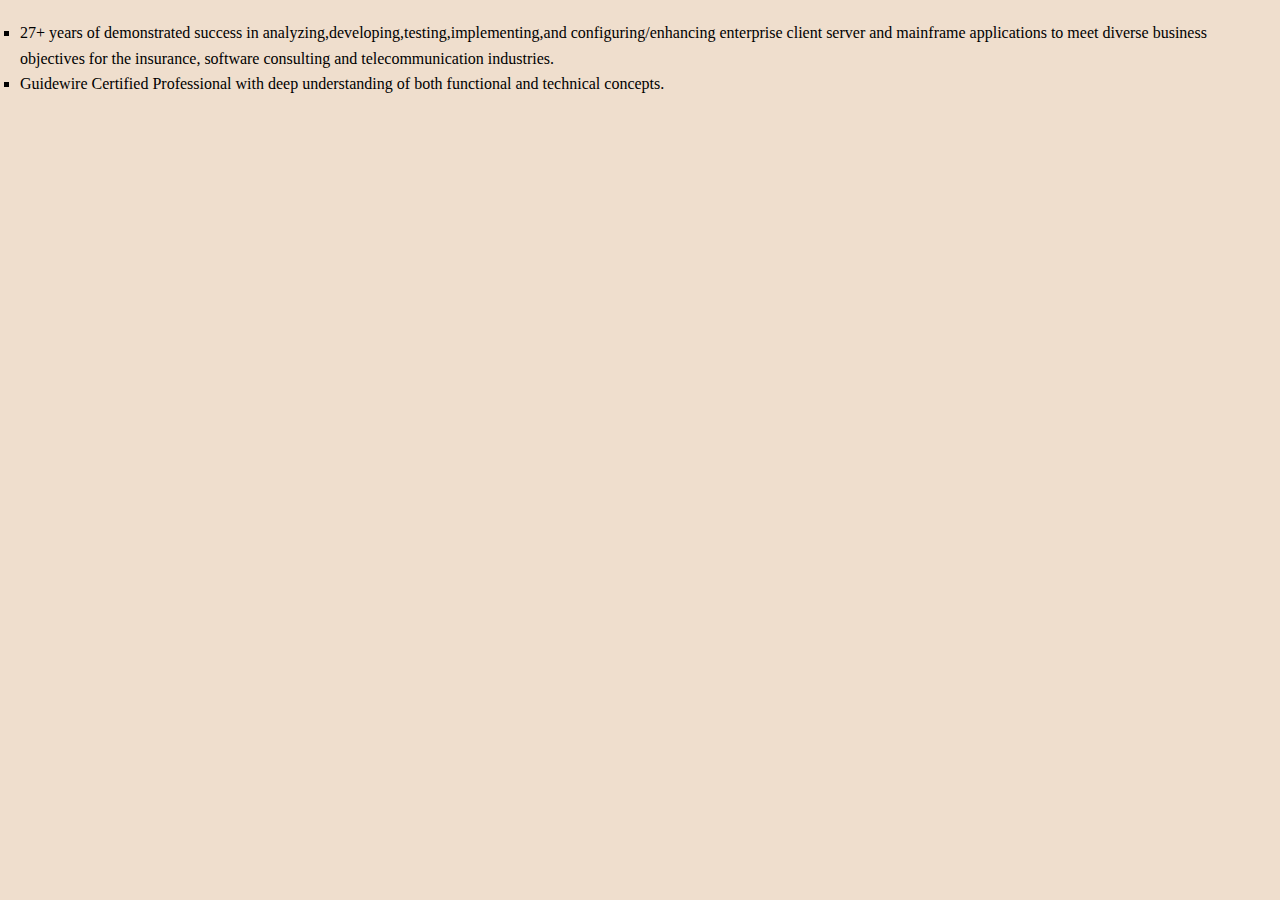
<file: AboutMe.html>
<!DOCTYPE html>
<html lang="en">
<head>
  <meta charset="UTF-8">
  <meta name="viewport" content="width=device-width, initial-scale=1.0">
  <title>About me</title>
  <link rel="stylesheet" href="styles_flex.css">
</head>
<body>
<main>
    <section class="bio">
	  <ul class="about-indent">
  <li>27+ years of demonstrated success in analyzing,developing,testing,implementing,and configuring/enhancing 
	  enterprise client server and mainframe applications to meet diverse business objectives for the insurance, 
	  software consulting and telecommunication industries.</li>
  <li>Guidewire Certified Professional with deep understanding of both functional and technical concepts.</li>
	</ul>
    </section>
</main>
</body>
</html
</file>
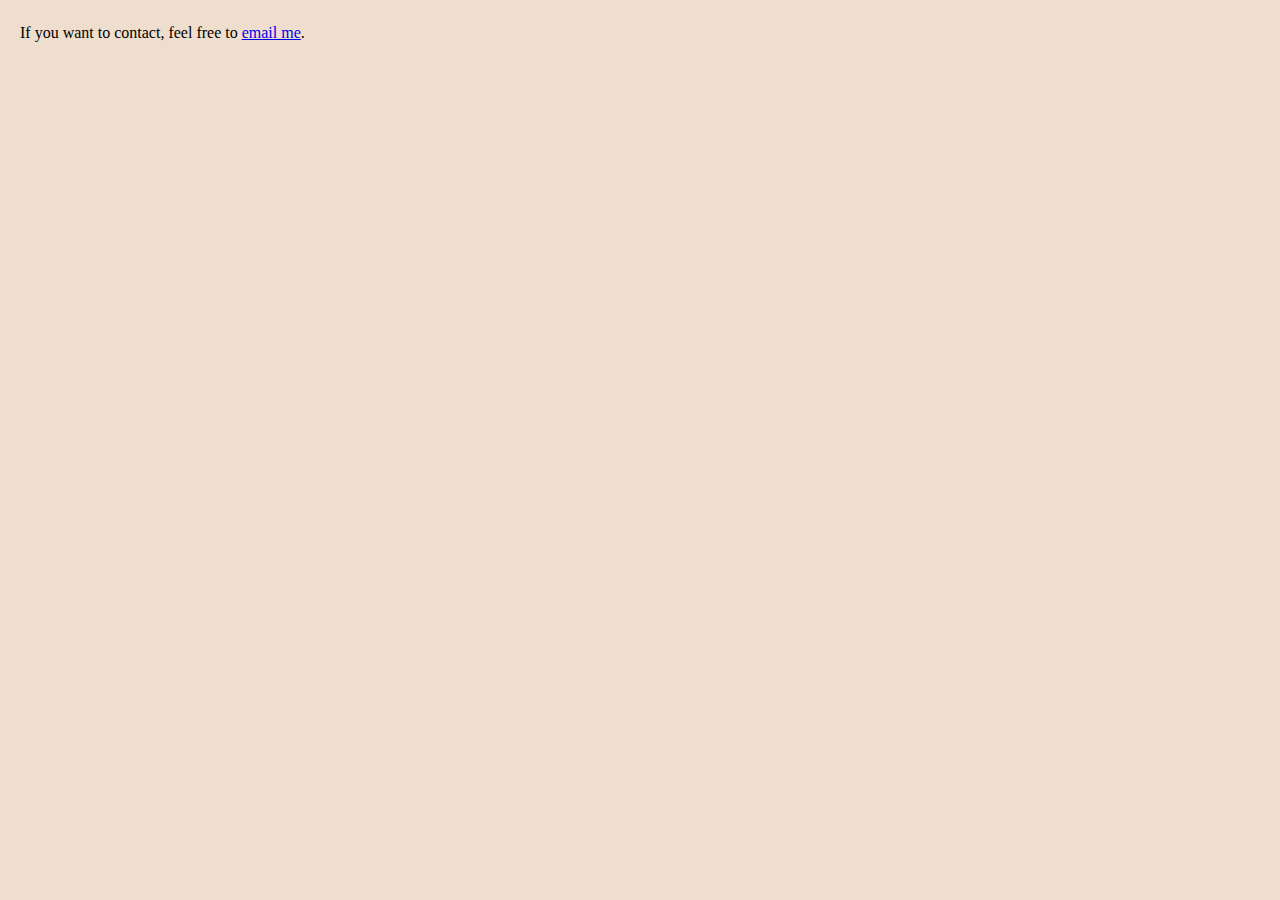
<file: ContactMe.html>
<!DOCTYPE html>
<html lang="en">
<head>
  <meta charset="UTF-8">
  <meta name="viewport" content="width=device-width, initial-scale=1.0">
  <title>Contact Me</title>
  <link rel="stylesheet" href="styles_flex.css">
</head>
<body>
<p>If you want to contact, feel free to <a href ="mailto:radha.gunturu@libertymutual.com?subject=Contact Radha Gunturu" target="_blank">email me</a>.</p>
</p>
</body>
</html
</file>
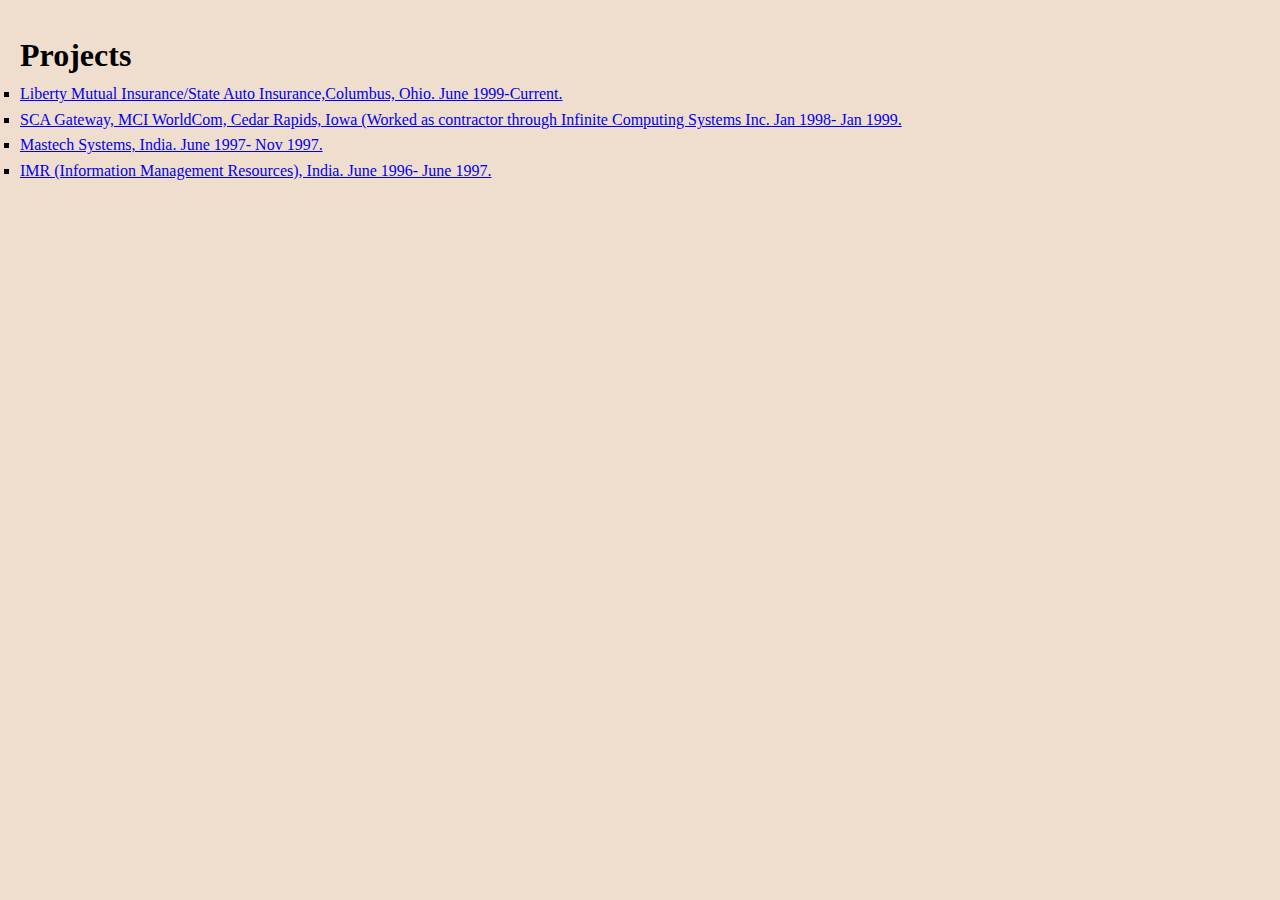
<file: project.html>
<!DOCTYPE html>
<html lang="en">
<head>
  <meta charset="UTF-8">
  <meta name="viewport" content="width=device-width, initial-scale=1.0">
  <title>Projects</title>
  <link rel="stylesheet" href="styles_flex.css">
</head>
<body>
<main>
 <section class="projects">
      <h1>Projects</h1>
	   <ul class="about-indent">
  <li> <a href="http://localhost/FSTraining/Phase1BioProject/projects/SAproject.html" target="_blank">Liberty Mutual Insurance/State Auto Insurance,Columbus, Ohio. June 1999-Current.</a></li>
  <li><a href="http://localhost/FSTraining/Phase1BioProject/projects/MCIproject.html" target="_blank">SCA Gateway, MCI WorldCom, Cedar Rapids, Iowa (Worked as contractor through Infinite Computing Systems Inc. Jan 1998- Jan 1999.</a></li>
  <li><a href="http://localhost/FSTraining/Phase1BioProject/projects/Mastechproject.html" target="_blank">Mastech Systems, India. June 1997- Nov 1997.</a></li>
  <li><a href="http://localhost/FSTraining/Phase1BioProject/projects/IMRproject.html" target="_blank">IMR (Information Management Resources), India. June 1996- June 1997.</a></li>
		</ul>
    </section>
	</main>
</body>
</html
</file>
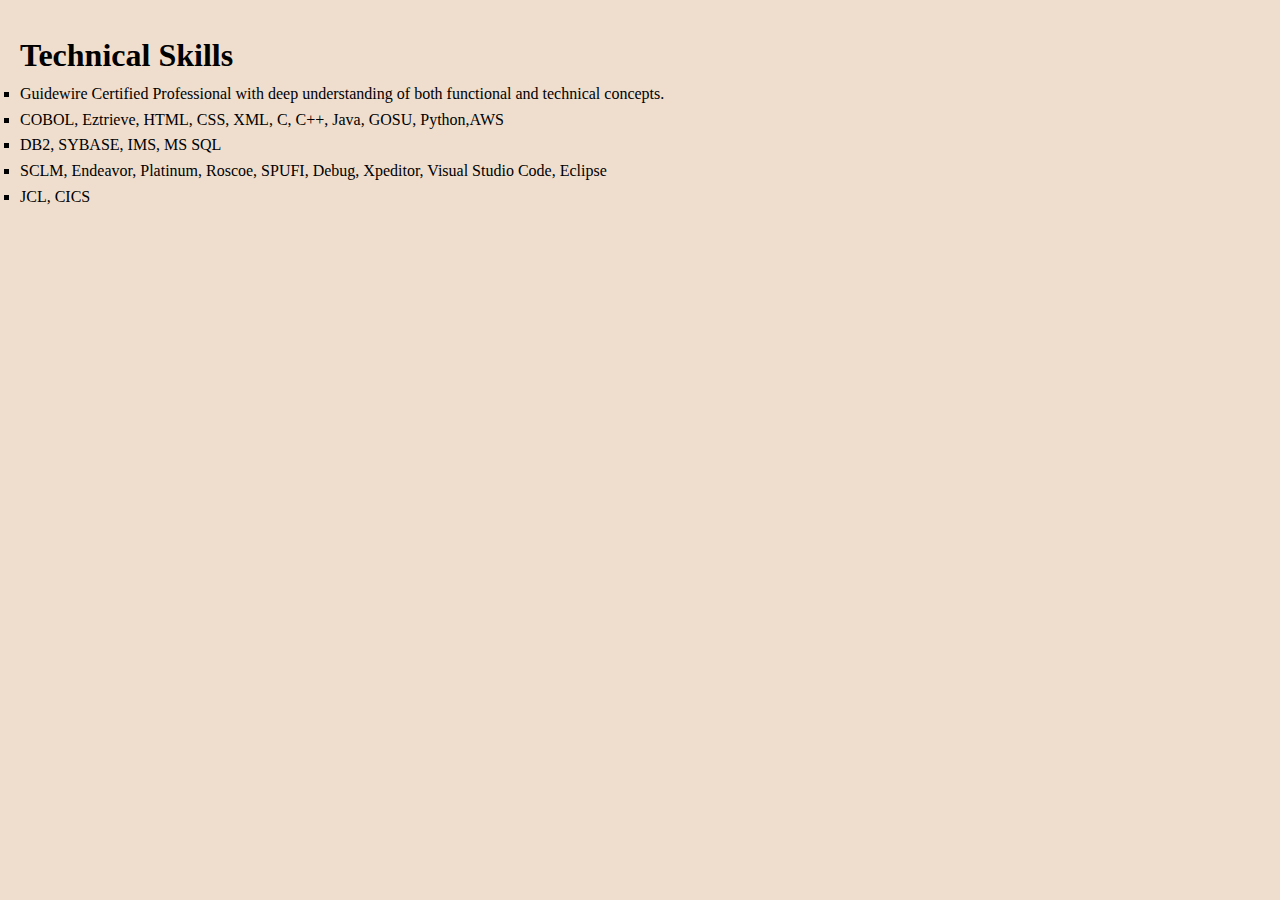
<file: Skills.html>
<!DOCTYPE html>
<html lang="en">
<head>
  <meta charset="UTF-8">
  <meta name="viewport" content="width=device-width, initial-scale=1.0">
  <title>Skills</title>
  <link rel="stylesheet" href="styles_flex.css">
</head>
<body>
<h1>Technical Skills</h1>
<main>
    <section class="bio">
	  <ul class="about-indent">
  <li>Guidewire Certified Professional with deep understanding of both functional and technical concepts.</li>
  <li>COBOL, Eztrieve, HTML, CSS, XML, C, C++, Java, GOSU, Python,AWS</li>
<li>DB2, SYBASE, IMS, MS SQL</li>
<li>SCLM, Endeavor, Platinum, Roscoe, SPUFI, Debug, Xpeditor, Visual Studio Code, Eclipse</li>
<li>JCL, CICS</li>
	</ul>
    </section>
</main>
</body>
</html
</file>
<file: styles_flex.css>
/* Basic Reset */
* {
  margin: 0;
  padding: 0;
  box-sizing: border-box;
  }
  
/* Style the body */
body {
  font-family:  'Verdana', serif;
  line-height: 1.6;
  padding: 20px;
  background-color: #EFDECD;
}

/* Header/logo Title */
.header {
  padding: 60px;
  text-align: center;
  background: #1abc9c;
  color: white;
}

/* Style the top navigation bar */
.navbar {
  display: flex;
  background-color: #333;
}

/* Style the navigation bar links */
.navbar a {
  color: white;
  padding: 14px 20px;
  text-decoration: none;
  text-align: center;
}

/* Change color on hover */
.navbar a:hover {
  background-color: #ddd;
  color: black;
}

/* Column container */
.row {  
  display: flex;
  flex-wrap: wrap;
}

/* Create two unequal columns that sits next to each other */
/* Sidebar/left column */
.side {
  flex: 30%;
  background-color: #f1f1f1;
  padding: 20px;
}

/* Main column */
.main {
  flex: 70%;
  background-color: white;
  padding: 20px;
}
/* Footer */
.footer {
  padding: 20px;
  text-align: center;
  background: #ddd;
}


/* Responsive layout - when the screen is less than 700px wide, make the two columns stack on top of each other instead of next to each other */
@media screen and (max-width: 700px) {
  .row, .navbar {   
    flex-direction: column;
  }
}
  
.profile-img {
  width: 150px;
  height: auto;
  border-radius: 50%;
}
ul.about-indent {
  list-style-type: square;
  font-family: cursive
}
h1 {
  margin-top: 10px;
  font-family: cursive
}

.bio, .projects {
  margin-bottom: 20px;
}

footer {
  text-align: center;
  margin-top: 20px;
}

a:hover{
text-decoration: underline;
}
</file>
